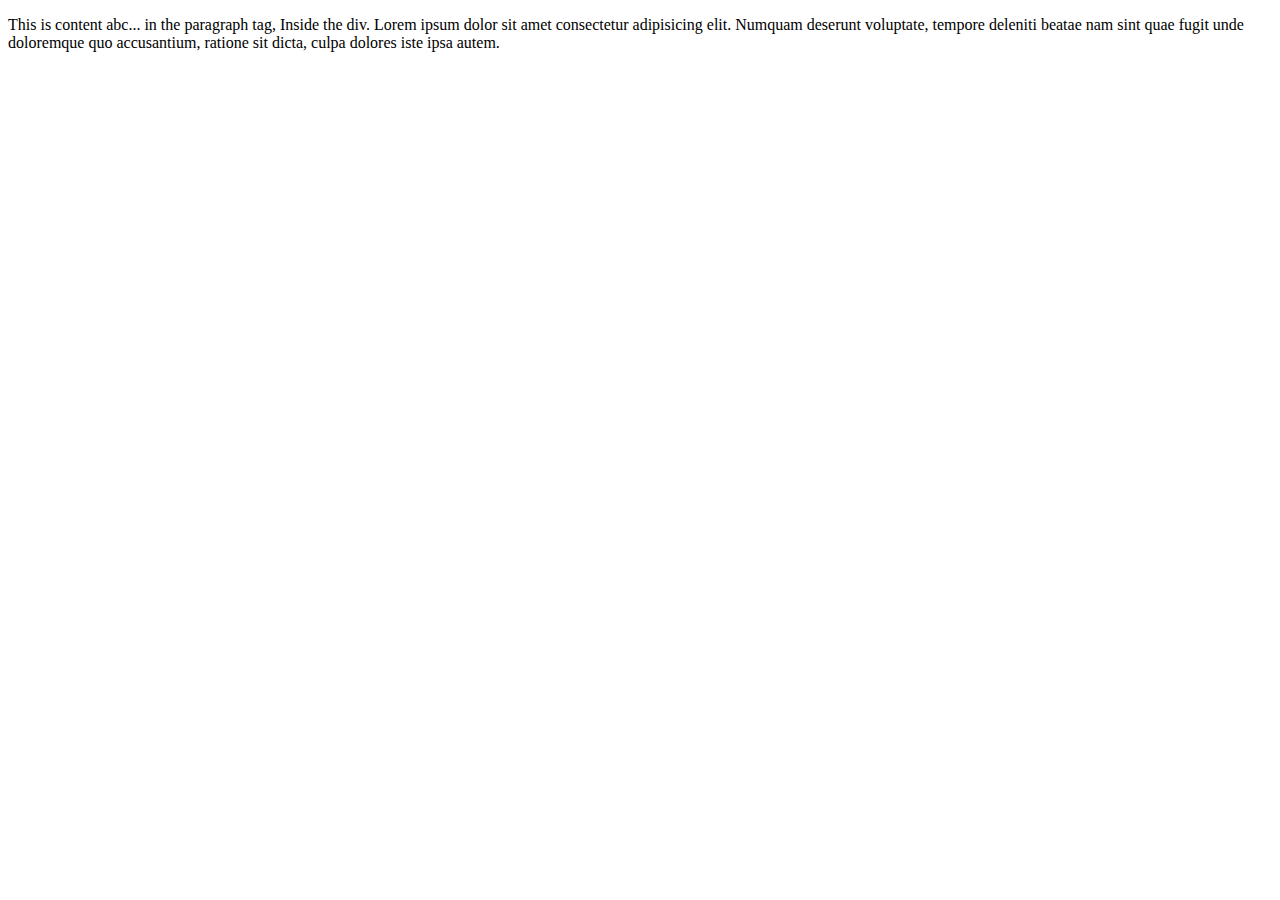
<file: Assignment 1/index.html>
<!DOCTYPE html>
<html lang="en">
<head>
    <meta charset="UTF-8">
    <meta name="viewport" content="width=device-width, initial-scale=1.0">
    <title>Document</title>
</head>
<body>

    <script>

        const div = document.createElement("div")
        div.id = "Parent_div"

        const para = document.createElement("p")
        para.textContent = "This is content abc... in the paragraph tag, Inside the div. Lorem ipsum dolor sit amet consectetur adipisicing elit. Numquam deserunt voluptate, tempore deleniti beatae nam sint quae fugit unde doloremque quo accusantium, ratione sit dicta, culpa dolores iste ipsa autem."

        div.append(para)


        document.body.append(div)
        
    </script>
</body>
</html>
</file>
